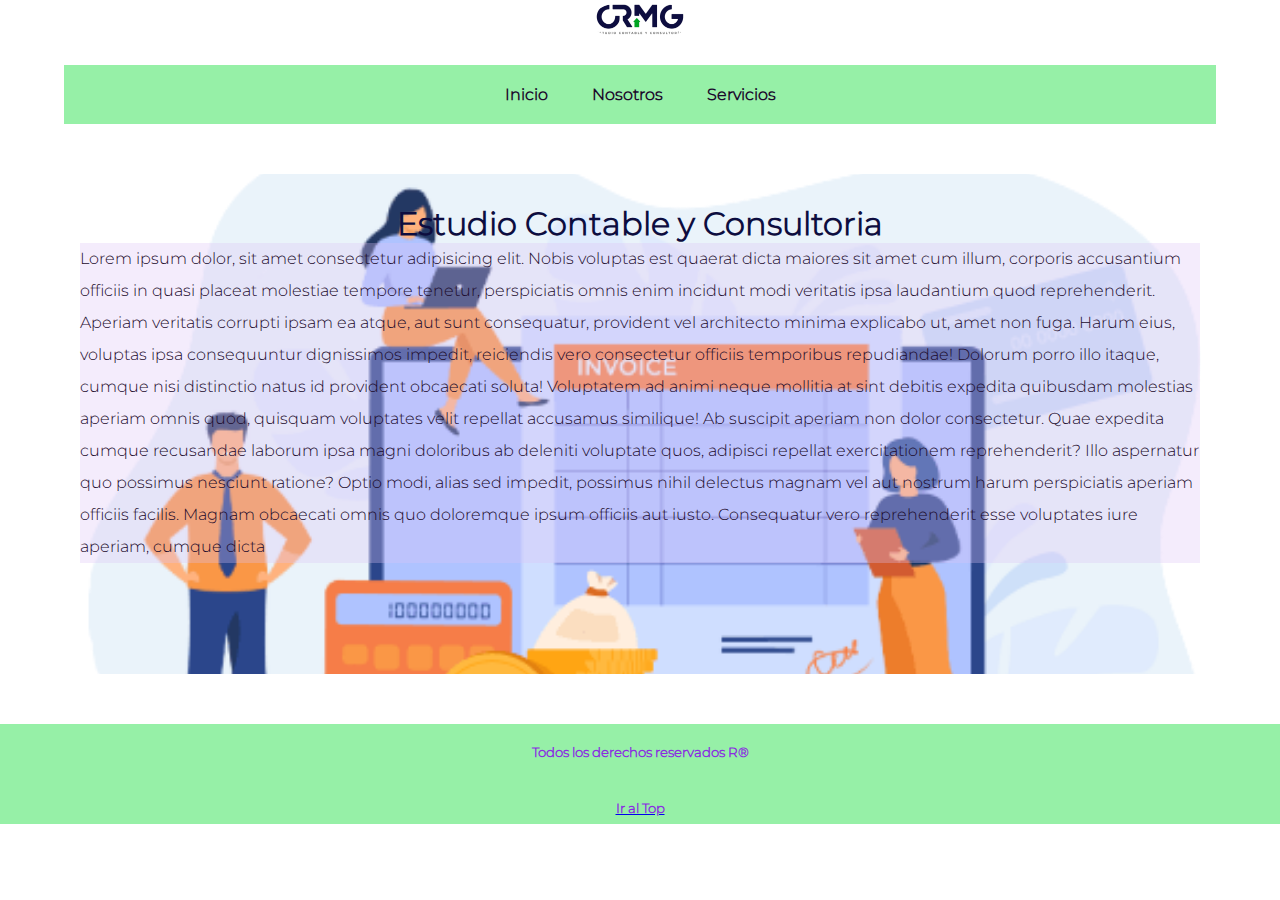
<file: index.html>
<!DOCTYPE html>
<html lang="es">
<head>
	<meta charset="UTF-8">
	<meta name="viewport" content="width=device-width, initial-scale=1.0">
	<title>Estudio Contable CRMG</title>
	<link rel="stylesheet" href="css/estilo.css">
</head>
<body>
	<header class="navBack">
		<div id="top">
			<img class="logo" src="../assets/img/logo lateral.jpeg" alt="logo sitio"></div>	
		<nav>
			<ul class="menu">
			    <li class="item"><a href="index.html">Inicio</a></li>
			    <li class="item"><a href="./views/nosotros.html">Nosotros</a></li>
			    <li class="item"><a href="./views/servicios.html">Servicios</a>
			        <ul class="submenu">
			            <li class="sub_i"><a href="./views/servicios.html">Spa de manos</a></li>
			            <li class="sub_i"><a href="./views/servicios.html">Uñas esculpidas</a></li>
						<li class="sub_i"><a href="./views/servicios.html">Esmaltado</a></li>
			        </ul>
			    </li>
			</ul> 
		</nav>
	</header>
	<section class="section1">
		<h3>
			Estudio Contable y Consultoria
		</h3>
		<p>
			Lorem ipsum dolor, sit amet consectetur adipisicing elit. Nobis voluptas est quaerat dicta maiores sit amet cum illum, corporis accusantium officiis in quasi placeat molestiae tempore tenetur, perspiciatis omnis enim incidunt modi veritatis ipsa laudantium quod reprehenderit. Aperiam veritatis corrupti ipsam ea atque, aut sunt consequatur, provident vel architecto minima explicabo ut, amet non fuga. Harum eius, voluptas ipsa consequuntur dignissimos impedit, reiciendis vero consectetur officiis temporibus repudiandae! Dolorum porro illo itaque, cumque nisi distinctio natus id provident obcaecati soluta! Voluptatem ad animi neque mollitia at sint debitis expedita quibusdam molestias aperiam omnis quod, quisquam voluptates velit repellat accusamus similique! Ab suscipit aperiam non dolor consectetur. Quae expedita cumque recusandae laborum ipsa magni doloribus ab deleniti voluptate quos, adipisci repellat exercitationem reprehenderit? Illo aspernatur quo possimus nesciunt ratione? Optio modi, alias sed impedit, possimus nihil delectus magnam vel aut nostrum harum perspiciatis aperiam officiis facilis. Magnam obcaecati omnis quo doloremque ipsum officiis aut iusto. Consequatur vero reprehenderit esse voluptates iure aperiam, cumque dicta 
		</p>
	</section>
	
	<footer>
		<h5>Todos los derechos reservados R® </h5>
		<a href="#top">
			<h5>Ir al Top</h5>
		</a>
	</footer>
</body>
</html>
</file>
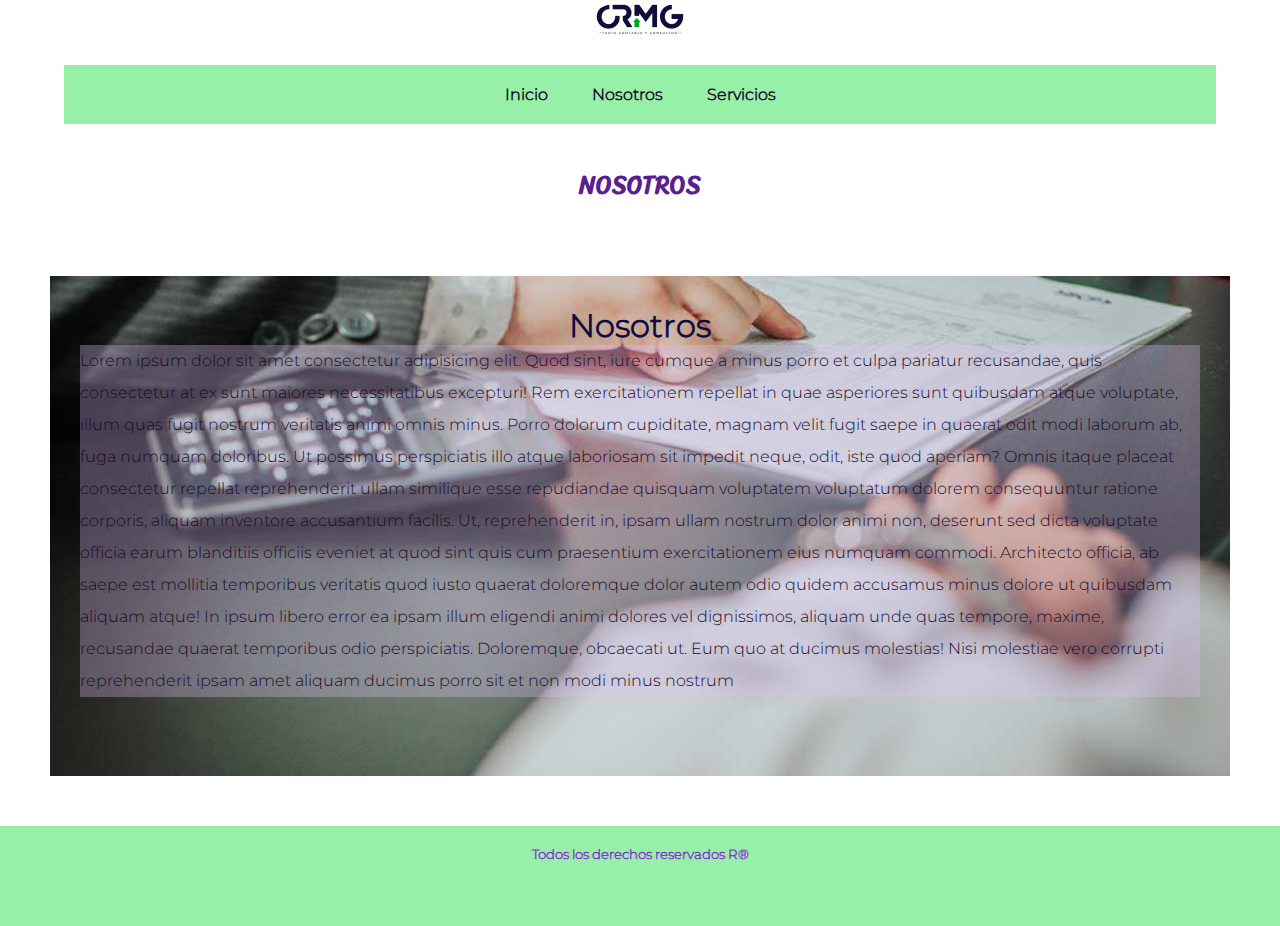
<file: views/nosotros.html>
<!DOCTYPE html>
<html lang="en">
<head>
	<meta charset="UTF-8">
	<meta name="viewport" content="width=device-width, initial-scale=1.0">
	<title>AFTER-Nosotros</title>
	<link rel="stylesheet" href="../css/estilo.css">
</head>
<body>
	<header class="navBack">
		<div id="top">
			<img class="logo" src="../assets/img/logo lateral.jpeg" alt="logo sitio"></div>	
		<nav>
			<ul class="menu">
			    <li class="item"><a href="../index.html">Inicio</a></li>
			    <li class="item"><a href="../views/nosotros.html">Nosotros</a></li>
			    <li class="item"><a href="../views/servicios.html">Servicios</a>
			        <ul class="submenu">
			            <li class="sub_i"><a href="../views/servicios.html">Spa de manos</a></li>
			            <li class="sub_i"><a href="../views/servicios.html">Uñas esculpidas</a></li>
						<li class="sub_i"><a href="../views/servicios.html">Esmaltado</a></li>
			        </ul>
			    </li>
			</ul> 
		</nav>
	</header>
	<main>
		<h2>NOSOTROS</h2>
	</main>
	<section class="section2">
		<h3>
			Nosotros
		</h3>
		<p>
			Lorem ipsum dolor sit amet consectetur adipisicing elit. Quod sint, iure cumque a minus porro et culpa pariatur recusandae, quis consectetur at ex sunt maiores necessitatibus excepturi! Rem exercitationem repellat in quae asperiores sunt quibusdam atque voluptate, illum quas fugit nostrum veritatis animi omnis minus. Porro dolorum cupiditate, magnam velit fugit saepe in quaerat odit modi laborum ab, fuga numquam doloribus. Ut possimus perspiciatis illo atque laboriosam sit impedit neque, odit, iste quod aperiam? Omnis itaque placeat consectetur repellat reprehenderit ullam similique esse repudiandae quisquam voluptatem voluptatum dolorem consequuntur ratione corporis, aliquam inventore accusantium facilis. Ut, reprehenderit in, ipsam ullam nostrum dolor animi non, deserunt sed dicta voluptate officia earum blanditiis officiis eveniet at quod sint quis cum praesentium exercitationem eius numquam commodi. Architecto officia, ab saepe est mollitia temporibus veritatis quod iusto quaerat doloremque dolor autem odio quidem accusamus minus dolore ut quibusdam aliquam atque! In ipsum libero error ea ipsam illum eligendi animi dolores vel dignissimos, aliquam unde quas tempore, maxime, recusandae quaerat temporibus odio perspiciatis. Doloremque, obcaecati ut. Eum quo at ducimus molestias! Nisi molestiae vero corrupti reprehenderit ipsam amet aliquam ducimus porro sit et non modi minus nostrum 
		</p>
	</section>
	<footer>
		<h5>Todos los derechos reservados R® </h5>
	</footer>
</body>
</html>
</file>
<file: css/estilo.css>
*{
	margin: 0;
	padding: 0;
	box-sizing: border-box;
}
body{
	overflow-x: hidden;
	font-family: "Montserrat-Light" ;
}
@font-face {
	font-family: 'Siracha-Regular';
	src: url('../assets/font/Sriracha-Regular.ttf');
}
@font-face {
	font-family: 'Montserrat-Light';
	src: url('../assets/font/Montserrat-Light.ttf');
}
h1, h2, h4{
	font-family: "Siracha-Regular", sans-serif;
	color:#591e91;
	text-align: center;
	padding: 20px;
}
h3{
	font-size: 2rem;
	text-align: center;
	color: #0D0D3F;
}
#top{
	text-align: center;
}
.logo{
	width: 100px;
	border-radius: 50%;
}
nav{
	text-align: center;
}
.menu{
	background-color: #96F0A7;
	list-style-type: none;
	padding: 0; /*para eliminar el espacio entre la lista y el borde*/
	width: 90%;
	margin: 20px auto; /*centra el menu*/
}
.menu .item{
	display: inline-block;
	position:relative;
	font-size: 1rem;
	text-align: center;
}
.menu .submenu{
	position:absolute;
	display: none;
}
.menu .submenu .sub_i{
	display: block;
	font-size: 0.8rem;
	padding: auto;
 }
.menu .item a{
	color: #1b0a2b;
	text-decoration: none;
	font-weight: bolder;
	display: inline-block;
	padding: 20px;
}
.menu .item a:hover{
	color: #ddc4f5;
}
.menu .item:hover .submenu{
	display: block;
	color:white;
}
.menu .item:hover a{
	background-color: #96CFF0;
	color:white;
}
.section1{
	background-image: url("../assets/img/contador.png");
  	height: 500px;
	background-attachment: fixed;
	background-position: center;
	background-repeat: no-repeat;
	background-size: cover;
	padding: 30px;
	margin:50px;
}
.section1 p{
	background-color: #ddc4f550;
	color:#1b0a2b;
	line-height: 2;
}
.section2{
	background-image: url("../assets/img/contador3.jpg");
  	height: 500px;
	background-attachment: fixed;
	background-position: center;
	background-repeat: no-repeat;
	background-size: cover;
	padding: 30px;
	margin:50px;
}
.section2 p{
	background-color: #ddc4f550;
	color:#1b0a2b;
	line-height: 2;
}
.section3{
	background-image: url("../assets/img/contador2.jpg");
  	height: 500px;
	background-attachment: fixed;
	background-position: center;
	background-repeat: no-repeat;
	background-size: cover;
	padding: 30px;
	margin:50px;
}

.unas{
	text-align: center;
}
h5{
	color:blueviolet;
	text-align: center;
	padding: 20px;
}
footer{
	background-color: #96F0A7;
	height: 100px;
}
</file>
